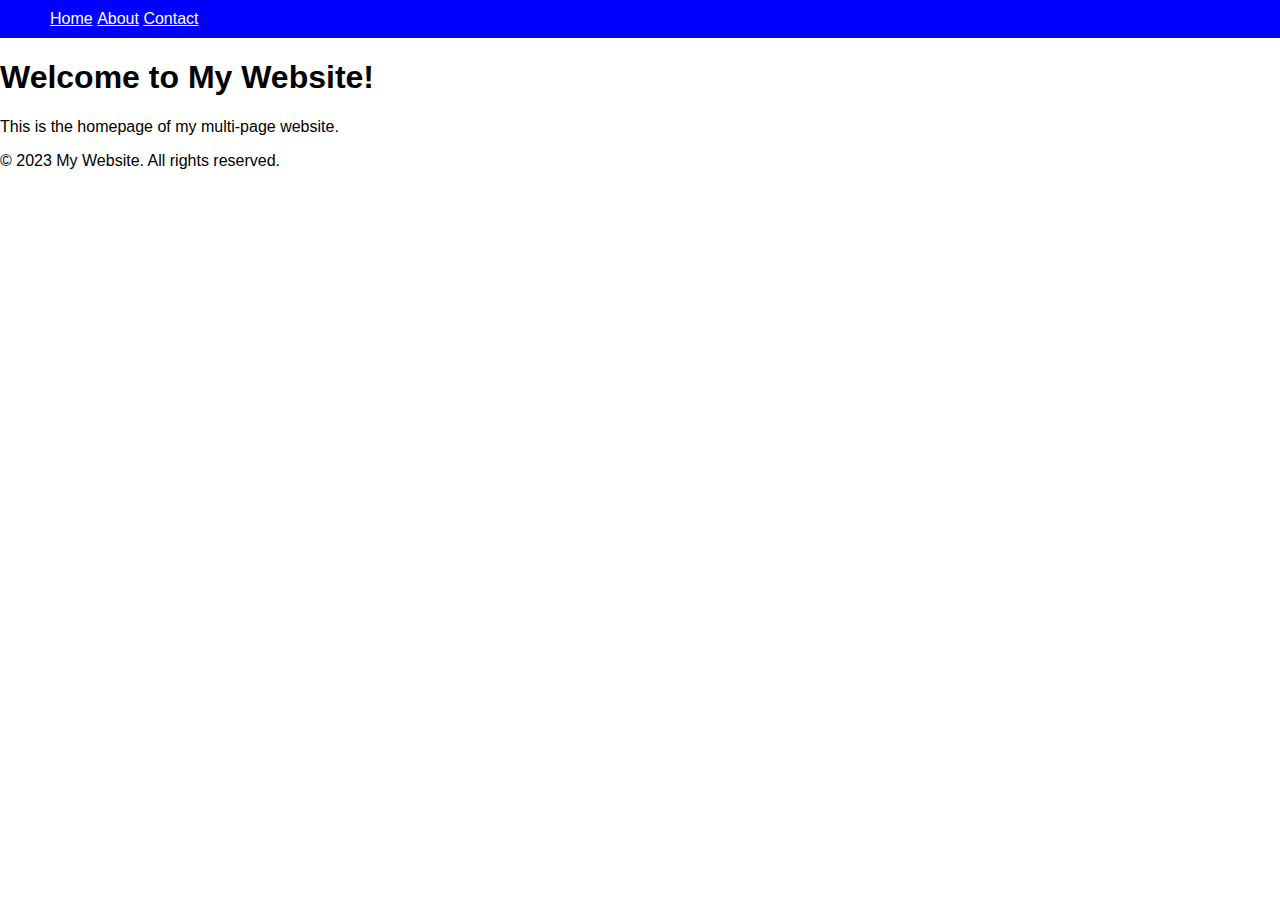
<file: index.html>
<!DOCTYPE html>
<html lang="en">
<head>
  <meta charset="UTF-8">
  <meta name="viewport" content="width=device-width, initial-scale=1.0">
  <title>My Website</title>
  <link rel="stylesheet" href="style.css">
</head>
<body>
  <header>
    <nav>
      <ul>
        <li><a href="index.html">Home</a></li>
        <li><a href="about.html">About</a></li>
        <li><a href="contact.html">Contact</a></li>
      </ul>
    </nav>
  </header>

  <main>
    <h1>Welcome to My Website!</h1>
    <p>This is the homepage of my multi-page website.</p>
  </main>

  <footer>
    <p>&copy; 2023 My Website. All rights reserved.</p>
  </footer>
</body>
</html>
</file>
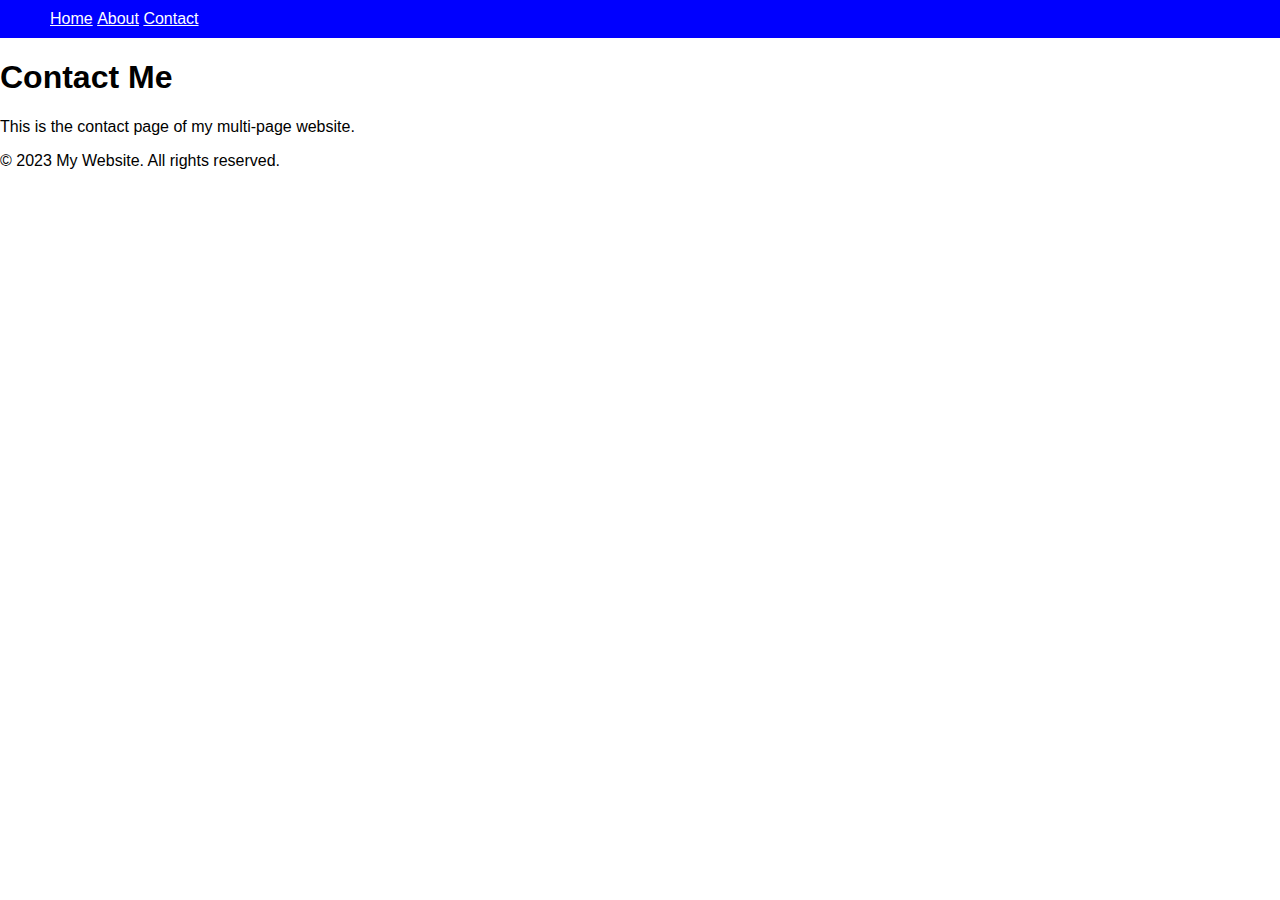
<file: contact.html>
<!DOCTYPE html>
<html lang="en">
<head>
  <meta charset="UTF-8">
  <meta name="viewport" content="width=device-width, initial-scale=1.0">
  <title>Contact - My Website</title>
  <link rel="stylesheet" href="style.css">
</head>
<body>
  <header>
    <nav>
      <ul>
        <li><a href="index.html">Home</a></li>
        <li><a href="about.html">About</a></li>
        <li><a href="contact.html">Contact</a></li>
      </ul>
    </nav>
  </header>

  <main>
    <h1>Contact Me</h1>
    <p>This is the contact page of my multi-page website.</p>
  </main>

  <footer>
    <p>&copy; 2023 My Website. All rights reserved.</p>
  </footer>
</body>
</html>
</file>
<file: style.css>
/* Add your desired styles here */
body {
    font-family: Arial, sans-serif;
    margin: 0;
    padding: 0;
  }
  
  header {
    background-color: #0000ff;
    color: #fff;
    padding: 10px;
  }
  
  nav ul {
    list-style-type: none;
    margin: 0;
    padding: 1;
  }
  
  nav ul li {
    display: inline;
  }
  
  nav ul li a {
    color: #fff
  }
</file>
